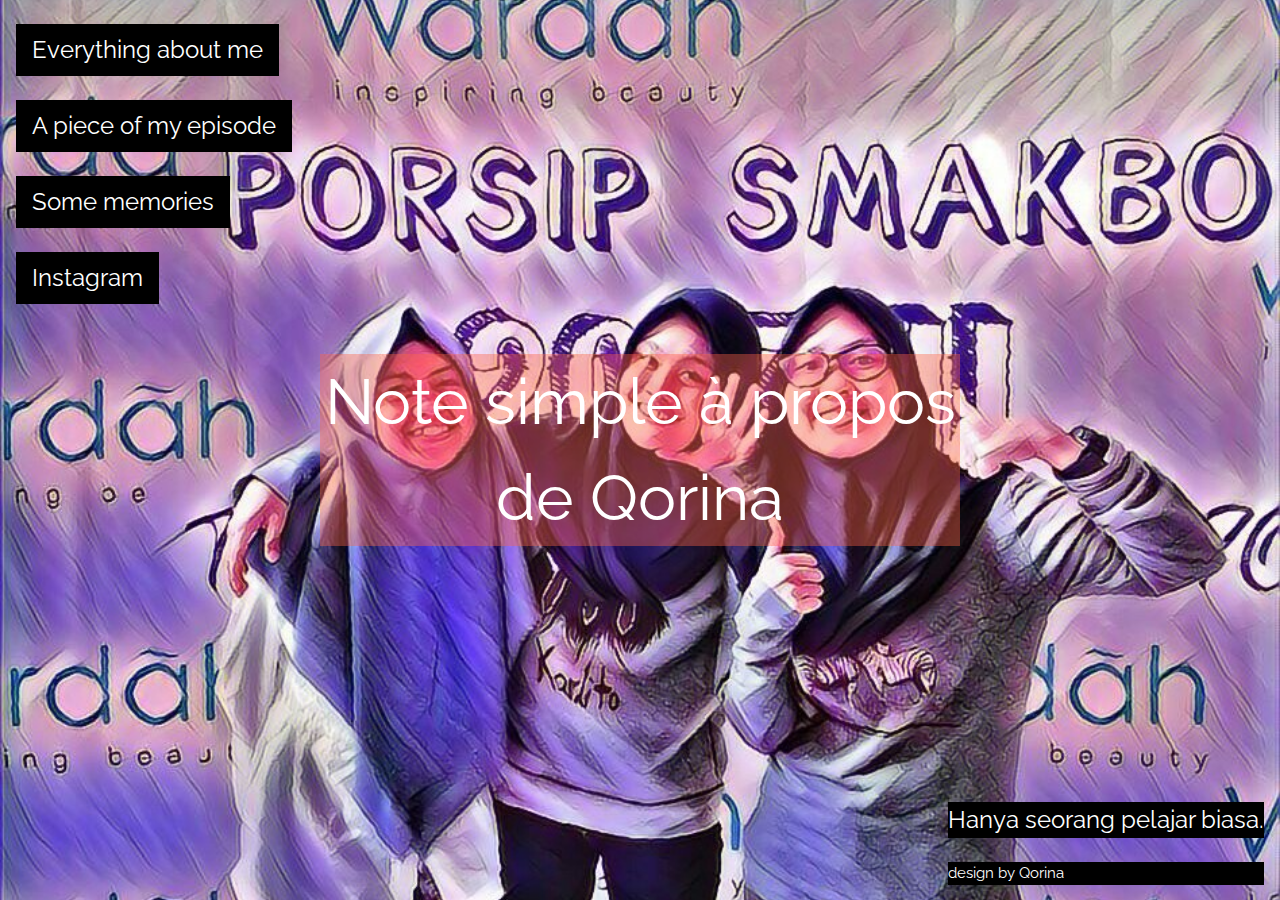
<file: index.html>
<!DOCTYPE html>
<html>
<title>Journal de Qorina</title>
<meta charset="UTF-8">
<meta name="viewport" content="width=device-width, initial-scale=1">
<link rel="stylesheet" href="https://www.w3schools.com/w3css/4/w3.css">
<link rel="stylesheet" href="https://fonts.googleapis.com/css?family=Raleway">
<style>
body,h1,h5 {font-family: "Raleway", sans-serif}
body, html {height: 100%}
.bgimg {
  background-image: url('background.png');
  min-height: 100%;
  background-position: center;
  background-size: cover;
}
</style>
<body>

<div class="bgimg w3-display-container w3-text-white">
  <div class="w3-display-middle w3-jumbo">
    <p style="background-color: hsla(9, 100%, 64%, 0.4);text-align: center;">Note simple à propos de Qorina</p>
  </div>
  <div class="w3-display-topleft w3-container w3-xlarge">
    <p><a href="About.html"><button style.display='block'" class="w3-button w3-black">Everything about me</button></p>
    <p><a href="DQ.html"><button style.display='block'" class="w3-button w3-black">A piece of my episode</button></p>
    <p><a href="Gallery.html"><button style.display='block'" class="w3-button w3-black">Some memories</button></p>
    <p><a href="https://www.instagram.com/qorinazzhr/?hl=id"><button style.display='block'" class="w3-button w3-black">Instagram</button></p></a>
  </div>

<div>
  <div class="w3-display-bottomright w3-container">
    <p class="w3-xlarge" style="background-color: black;"> Hanya seorang pelajar biasa.</p>
    <p style="background-color: black;">design by Qorina</p>
  </div>

</div>
</div>
  </div>
</div>

</body>

</html>
</file>
